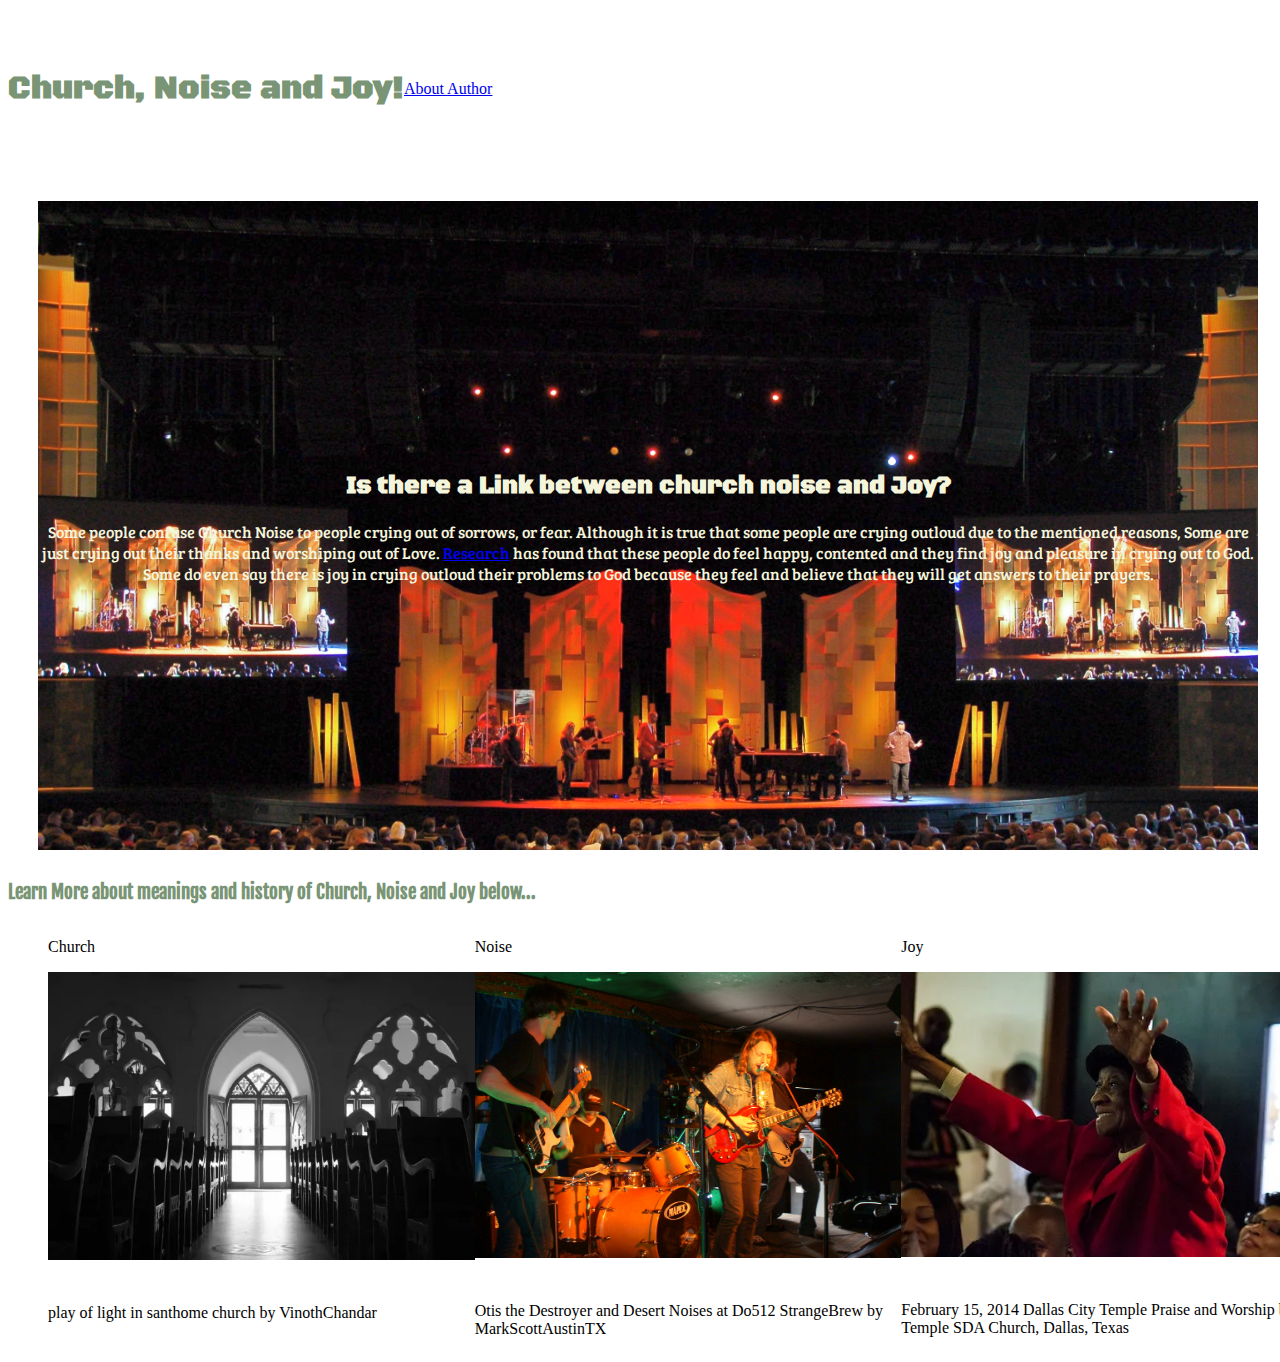
<file: csci340lab1/index.html>
<!DOCTYPE html>
<html>
    <head>
        <title>Church Noise and Joy</title>
        <meta charset="utf-8"/>
        <link rel="preconnect" href="https://fonts.googleapis.com">
        <link rel="preconnect" href="https://fonts.gstatic.com" crossorigin>
        <link href="https://fonts.googleapis.com/css2?family=Black+Ops+One&display=swap" rel="stylesheet">
        <link rel="stylesheet" type="text/css" href="style.css">
        <link href="https://fonts.googleapis.com/css2?family=Black+Ops+One&family=Oswald&display=swap" rel="stylesheet">
        <link rel="stylesheet" href="https://maxcdn.bootstrapcdn.com/bootstrap/3.3.6/css/bootstrap.min.css" integrity="sha384-1q8mTJOASx8j1Au+a5WDVnPi2lkFfwwEAa8hDDdjZlpLegxhjVME1fgjWPGmkzs7" crossorigin="anonymous">
        <link href="https://fonts.googleapis.com/css2?family=Bebas+Neue&family=Black+Ops+One&family=Oswald&display=swap" rel="stylesheet">
        <link href="https://fonts.googleapis.com/css2?family=Bree+Serif&display=swap" rel="stylesheet">
        <link href="https://fonts.googleapis.com/css2?family=Fjalla+One&display=swap" rel="stylesheet">
    </head>
    <body>

        <header class = "container">
            <div class = "row">
                <div class = "col-sm-6">
                    <h1 id = "nouns">
                        Church, Noise and Joy!
                    </h1>
                </div>
                <nav class = "col-sm-6 text-right">
                    <p class = "col-sm-6"><a href="author.html">About Author</a></p>
                </nav>
            </div>
        </header>
        <section class="jumbotron" id = "main-text">
            <div class="container">
                <div class="row text-center">
                    <h2 id = "subtitle"> Is there a Link between church noise and Joy?</h2>

                    <p id = "first-paragraph"> Some people confuse Church Noise to people crying out of sorrows, 
                        or fear. Although it is true that some people are crying outloud due to 
                        the mentioned reasons, Some are just crying out their thanks and worshiping 
                        out of Love. <a href = "https://www.yourdailybaguette.com/post/why-do-christians-cry-during-worship">Research</a> has found that these people do feel happy, contented
                        and they find joy and pleasure in crying out to God. Some do even say there 
                        is joy in crying outloud their problems to God because they feel 
                        and believe that they will get answers to their prayers.
                    </p>
                </div>
            </div>
        </section>
        <section class="container">
            <div class="row">
                <h3 id="learn-more"> Learn More about meanings and history of Church, Noise and Joy below...</h3>
            </div>
        </section>
        <section class = "container">
            <div class = "row">
                <ul class = "image-list">
                   <li>
                    <figure class = "col-sm-4">
                        <p>Church</p>
                        <a href="https://en.wikipedia.org/wiki/Christian_Church#:~:text=The%20English%20language%20word%20%22church,%22%20or%20%22lord%22).">
                        <img src = "church.webp"
                        /></a>
                        <figcaption>play of light in santhome church
                            by VinothChandar</figcaption>
                    </figure>
                   </li>
                   <li>
                    <figure class = "col-sm-4">
                        <p>Noise</p>
                    <a href="https://www.etymonline.com/word/noise#:~:text=1300%2C%20%22a%20sound%20of%20any,native%20gedyn%20(see%20din).">
                            <img src = "noise.jpeg"/>
                    </a> 
                    <figcaption>Otis the Destroyer and Desert Noises at Do512 StrangeBrew
                        by MarkScottAustinTX</figcaption>   
                    </figure>
                   </li>
                   <li>
                    <figure class = "col-sm-4">
                        <p>Joy</p>
                        <a href="https://en.wikipedia.org/wiki/Happiness">
                            <img src = "hapiness.webp"/>
                        </a>
                        <figcaption>February 15, 2014 Dallas City Temple Praise and Worship
                            by City Temple SDA Church, Dallas, Texas</figcaption>
                    </figure>
                   </li>
                </ul>
                
                
                
            </div>
        </section>
    </body>
</html>
</file>
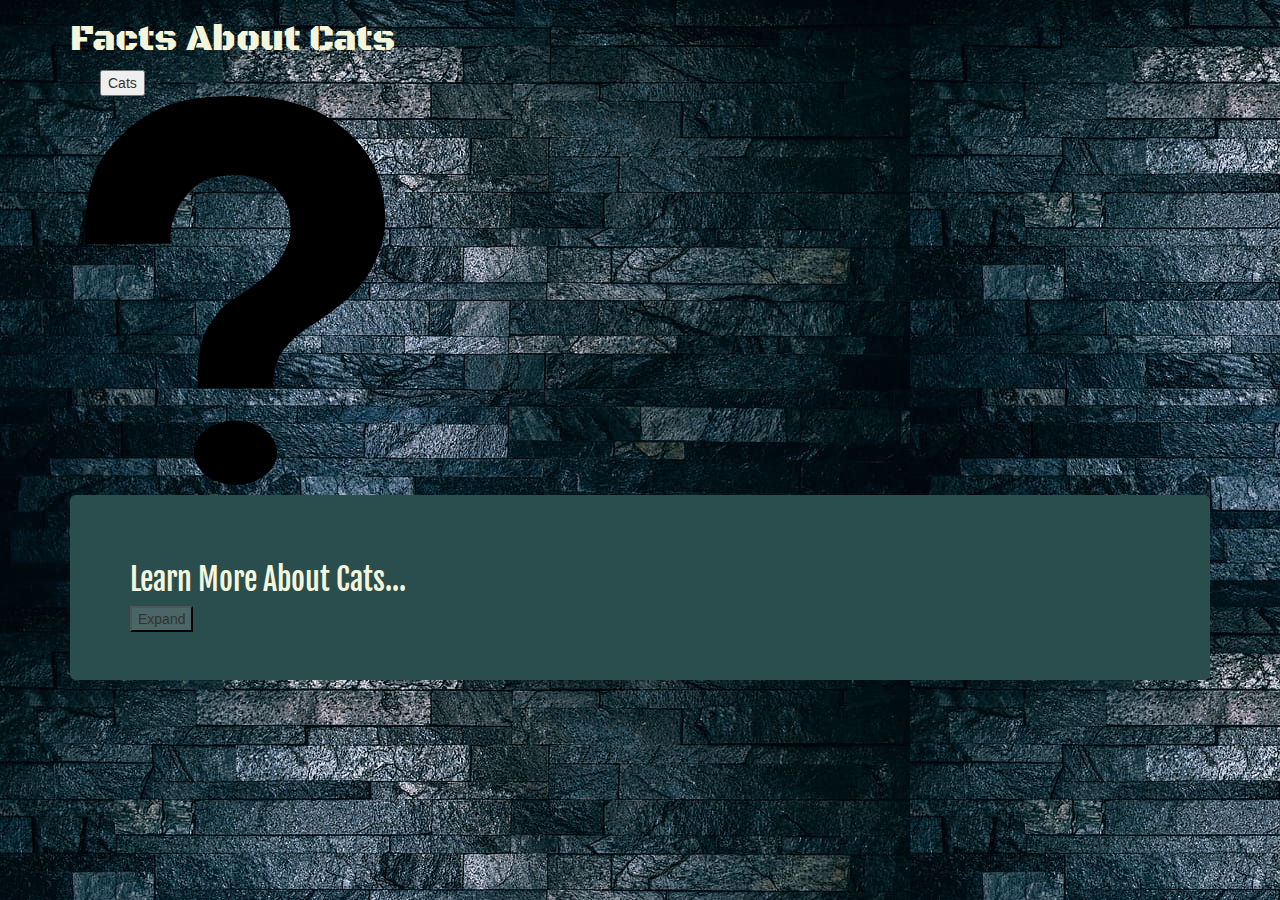
<file: csci340lab4/index.html>
<!DOCTYPE html>
<html>
<head>
  <title>Cats and Facts</title>
  <link rel="preconnect" href="https://fonts.googleapis.com">
  <link rel="preconnect" href="https://fonts.gstatic.com" crossorigin>
  <link href="https://fonts.googleapis.com/css2?family=Black+Ops+One&display=swap" rel="stylesheet">
  <link href="https://fonts.googleapis.com/css2?family=Bebas+Neue&family=Black+Ops+One&family=Oswald&display=swap" rel="stylesheet">
  <link href="https://fonts.googleapis.com/css2?family=Bree+Serif&display=swap" rel="stylesheet">
  <link href="https://fonts.googleapis.com/css2?family=Fjalla+One&display=swap" rel="stylesheet">
  <link rel="stylesheet" href="https://maxcdn.bootstrapcdn.com/bootstrap/3.4.0/css/bootstrap.min.css">
  <link rel="stylesheet" type="text/css" href="style.css">
</head>
<body>
<div class="container">
  <div class="row">
    <div class="col-lg-12">
      <h1>Facts About Cats</h1></div></div>
  <div class="container">
    <div class="col-lg-12">
      <input id="clicker" type="button" value="Cats"></input>
    </div>
  </div>
  <div class="container">
    <div class="row">
    <div class="col-lg-5">
      <img id="cat" src="images/blank.png" alt="Cats" width="300">
    </div>
    <div class = "col-lg-6">
      <p id = 'catdescr'></p>
    </div>
  </div>
  <div>
    <p id="paragraph"></p>
</div></div>
<section class="jumbotron">
  <h2 id="title2">
    Learn More About Cats...
  </h2>
  <h4 id="fade2">
    The cat is a domestic species of small carnivorous mammal. It is the only domesticated species in the family Felidae and is commonly referred to as the domestic cat or house cat to distinguish it from the wild members of the family.(Wikipedia)
  </h4>
  <input id ="clicker2" type="button"
  value="Expand"></input>
</section>
<section class = "container" id="images">
  <div class = "row">
    <div class="col-lg-4">
      <img src="images/catshistory.jpeg" alt="Cats History">
      <figcaption>  Brehm's Life of animals : a complete natural history for popular home instruction and for the use of schools. Mammalia</figcaption>
      <input id="cathistory" type="button" value="Learn more..."></input>
    </div>
    <div class="col-lg-4">
      <img src="images/adopting cats.jpeg" alt="Adopting Cats">
      <figcaption>Petfinder adoptable cats, Sassapis</figcaption>
      <input id="adoptingcats" type="button" value="Learn more..."></input>
    </div>
    <div class="col-lg-4">
      <img src="images/Group_of_cats.jpeg" alt="Interesting facts about cats">
      <figcaption>This file is licensed under the Creative Commons Attribution 2.0 Generic license.</figcaption>
      <input id="interestingfacts" type="button" value="Learn more..."></input>
    </div>
  </div>
</section>
  <script src="https://ajax.googleapis.com/ajax/libs/jquery/3.4.1/jquery.min.js"></script>
  <script src="script.js"></script>
</body>
</html>
</file>
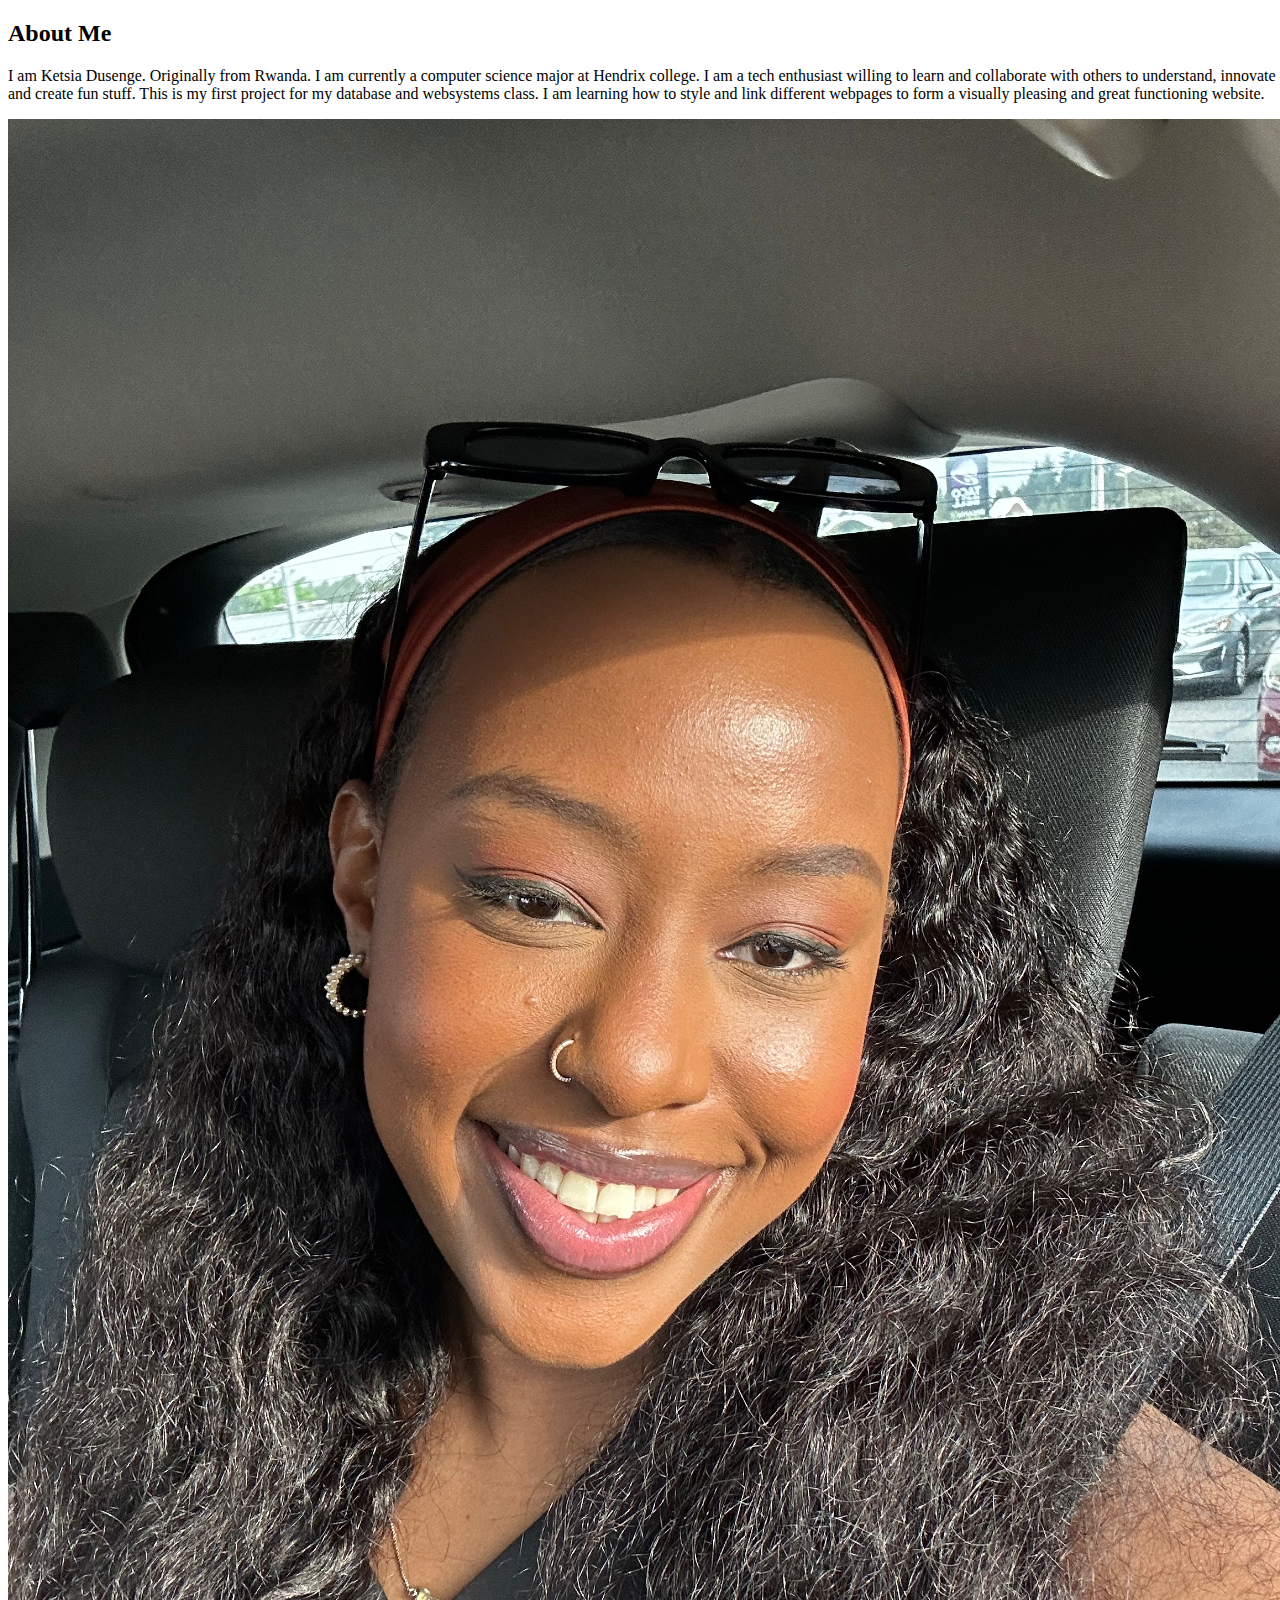
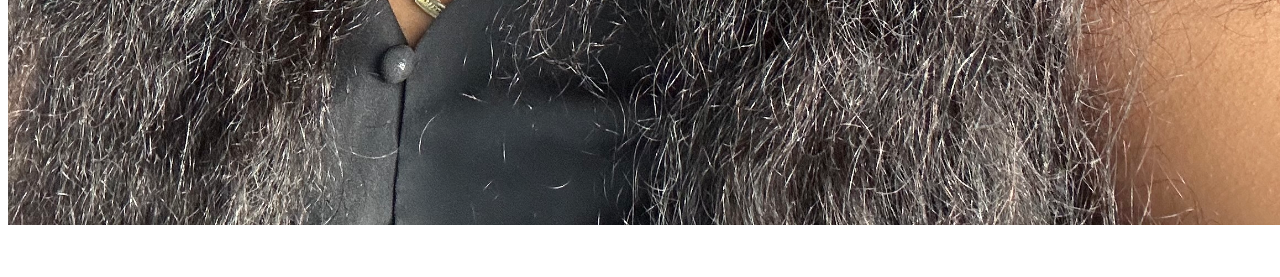
<file: csci340lab1/author.html>
<!DOCTYPE html>
<html>
    <head>
        <title>Ketsia Dusenge</title>
        <meta charset="utf-8"/>
        <link rel="preconnect" href="https://fonts.googleapis.com">
        <link rel="preconnect" href="https://fonts.gstatic.com" crossorigin>
        <link href="https://fonts.googleapis.com/css2?family=Black+Ops+One&display=swap" rel="stylesheet">
        <link rel="stylesheet" type="text/css" href="style.css">
        <link rel="stylesheet" href="https://maxcdn.bootstrapcdn.com/bootstrap/3.3.6/css/bootstrap.min.css" integrity="sha384-1q8mTJOASx8j1Au+a5WDVnPi2lkFfwwEAa8hDDdjZlpLegxhjVME1fgjWPGmkzs7" crossorigin="anonymous">
    </head>

    <Body>
        <section class=" jumbotron">
            <div class = "container">
                <div class="row">
                    <div class = "col-sm-4">
                        <h2>
                            About Me
                        </h2>
                        <p>I am Ketsia Dusenge. Originally from Rwanda. I am currently a computer science major at Hendrix college. I am a tech enthusiast willing to learn and collaborate with others to understand, innovate and create fun stuff. This is my first project for my  database and websystems class. I am learning how to style and link different webpages to form a visually pleasing and great functioning website.</p>
                    </div>
                    <div class = "col-sm-5">
                        <img src = "Ketsia.jpeg"/>
                    </div>
                </div>

            </div>
        </section>
            
              
            
    </Body>
</html>
</file>
<file: csci340lab1/style.css>
body {
	height: 100%;
    width: 100%;
	
}

#nouns {
    font-size: 32px;
    font-family: 'Black Ops One', cursive;
    color: rgb(121,149,117);
    text-align: center;
}

#main-text{
    background-image: url("cover.jpeg");
    background-size: cover;
    color: rgb(252, 252, 251);
    padding: 250px 0;
	margin: 30px;
}

header {
    padding: 40px 0;
}

header .row{
  display: flex;
  align-items: center;
}

header nav {
    display: flex;
    justify-content: flex-end;
  }
h3{
    color:rgb(121,149,117);
}

section .row img {
    margin: 0 0 40px;
    width: 100%;
  }

  col-md-4 {
    margin: 0 0 50px;
  }

  .image-list{
    list-style: none;
    display: flex;
    padding: 0;
    margin: 0;
  }

  .image-list li {
    flex: 1;
  }

  .image-list figure {
    width: 100%;
    height: auto;
    flex-grow: 20;
  }

  #subtitle{
    text-align: Center;
    font-family: 'Black Ops One', cursive;
    color: beige;
  }
  #first-paragraph{
    text-align: center;
    color:beige;
    font-family: 'Bree Serif', serif;
  }
  #learn-more{
    font-family: 'Fjalla One', sans-serif;
    color:rgb(121,149,117);
  }
</file>
<file: csci340lab4/style.css>
body{
    background-image:url("images/background.jpeg");
}

#catdescr{
    font-family: 'Black Ops One', cursive;
    color: beige;
}
h1{
    font-family: 'Black Ops One', cursive;
    color: beige;
}

section .row img {
    width: 100%;
    height: 300px;
}

figcaption{
    font-family: 'Bree Serif', serif;
    color: beige;
}

#images{
    margin-top: 70px;
    display: none;
}

#title2{
    font-family: 'Fjalla One', sans-serif;
    color:beige;
}

.jumbotron{
    background-color: rgb(42, 77, 77);
}

#clicker2{
    background-color:rgb(74, 102, 102) ;
    font-weight: 500;
}
#fade2{
    display: none;
}
#cathistory{
    background-color:rgb(74, 102, 102) ;
    font-weight: 500;
}
#adoptingcats{
    background-color:rgb(74, 102, 102) ;
    font-weight: 500;
}
#interestingfacts{
    background-color:rgb(74, 102, 102) ;
    font-weight: 500;
}
</file>
